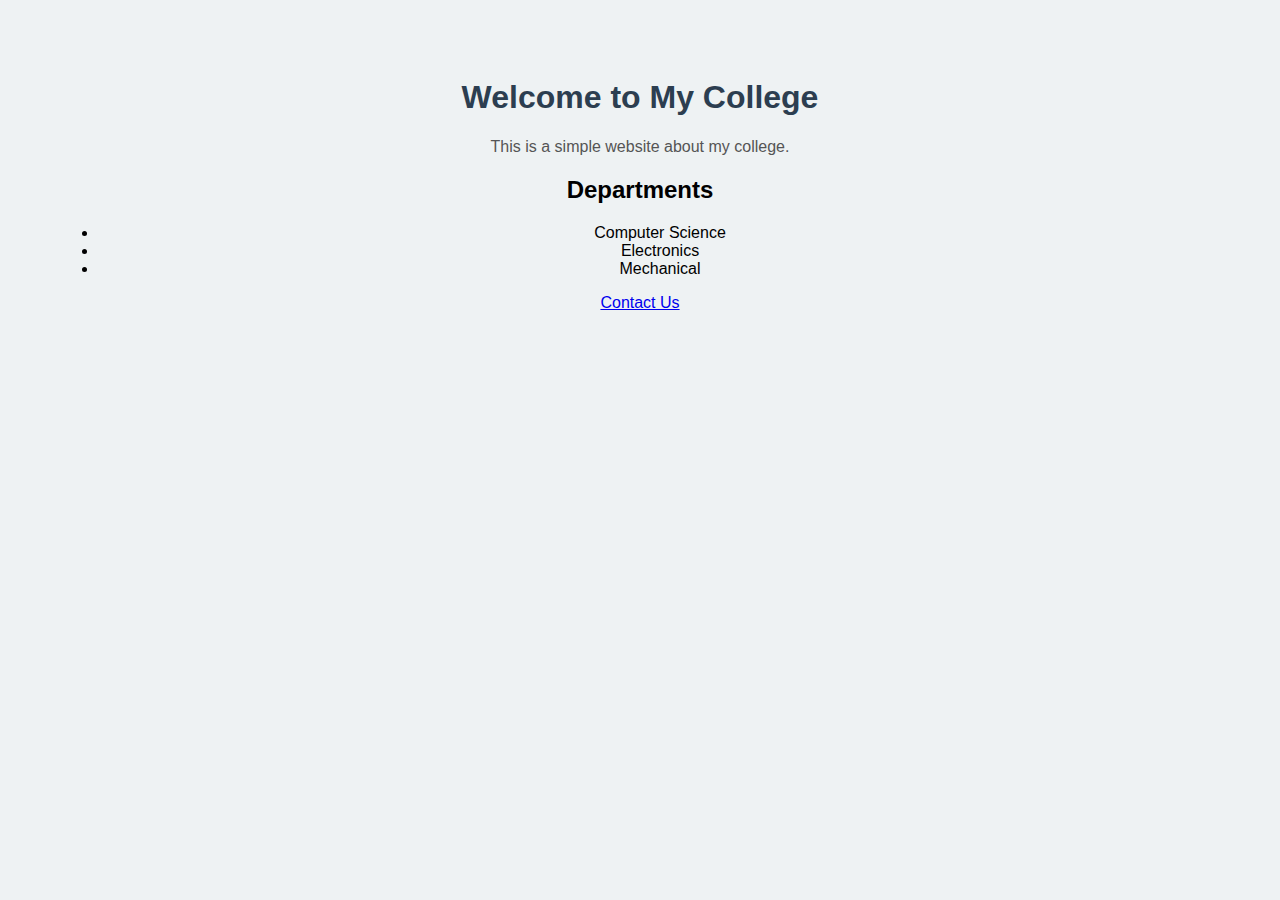
<file: index.html>
<!DOCTYPE html>
<html>
<head>
  <title>My College</title>
  <link rel="stylesheet" href="style.css">
</head>
<body>
  <h1>Welcome to My College</h1>
  <p>This is a simple website about my college.</p>
  <h2>Departments</h2>
<ul>
  <li>Computer Science</li>
  <li>Electronics</li>
  <li>Mechanical</li>
</ul>
<p><a href="contact.html">Contact Us</a></p>
</body>
</html>
</file>
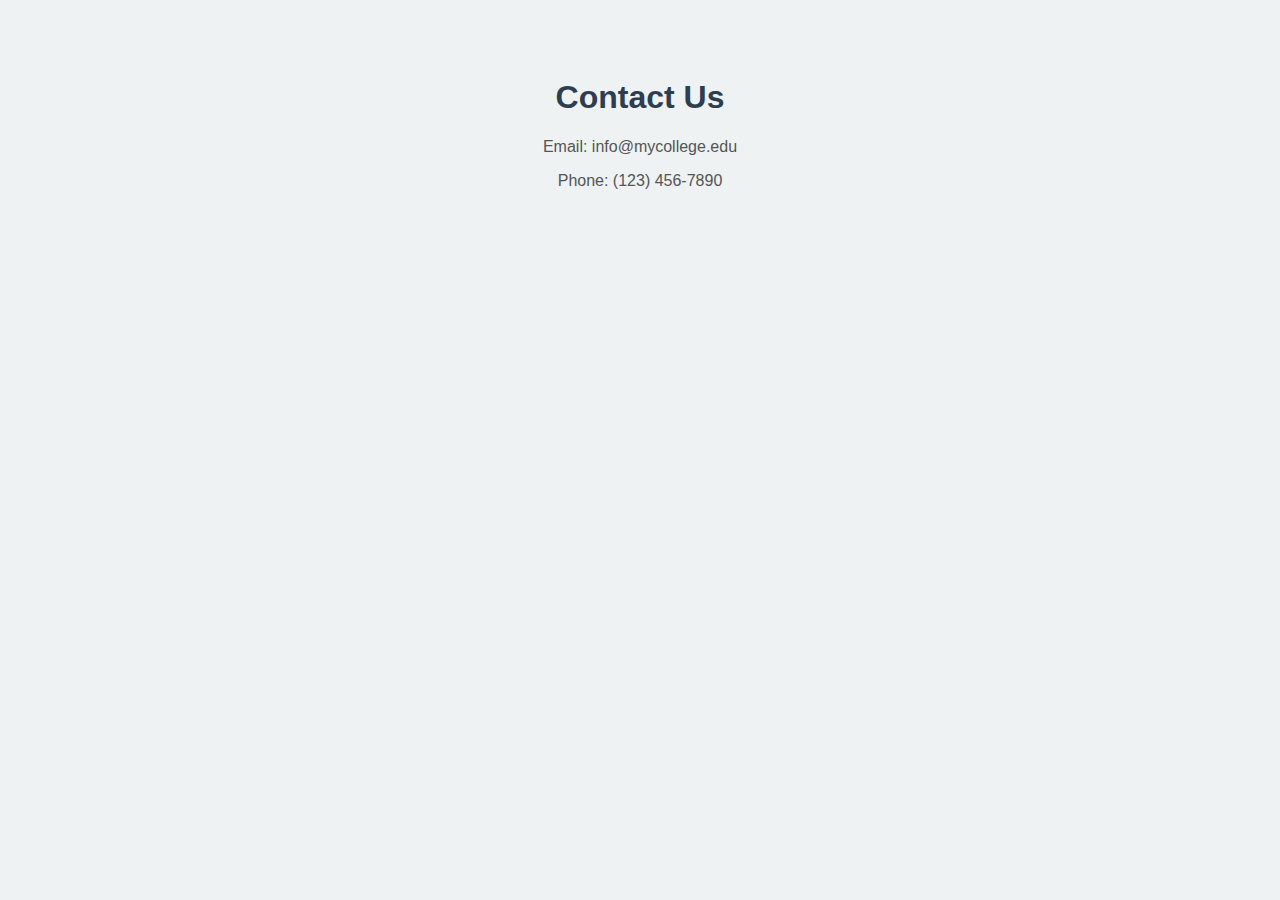
<file: contact.html>
<!DOCTYPE html>
<html>
    <head>
        <title>Contact Us</title>
        <link rel="stylesheet" href="style.css">
    </head>
    <body>
        <h1>Contact Us</h1>
        <p>Email: info@mycollege.edu</p>
        <p>Phone: (123) 456-7890</p>
    </body>
</html>
</file>
<file: style.css>
body {
  font-family: Arial, sans-serif;
  background: #eef2f3;
  text-align: center;
  padding: 50px;
}
h1 {
  color: #2c3e50;
}
p {
  color: #555;
}
</file>
